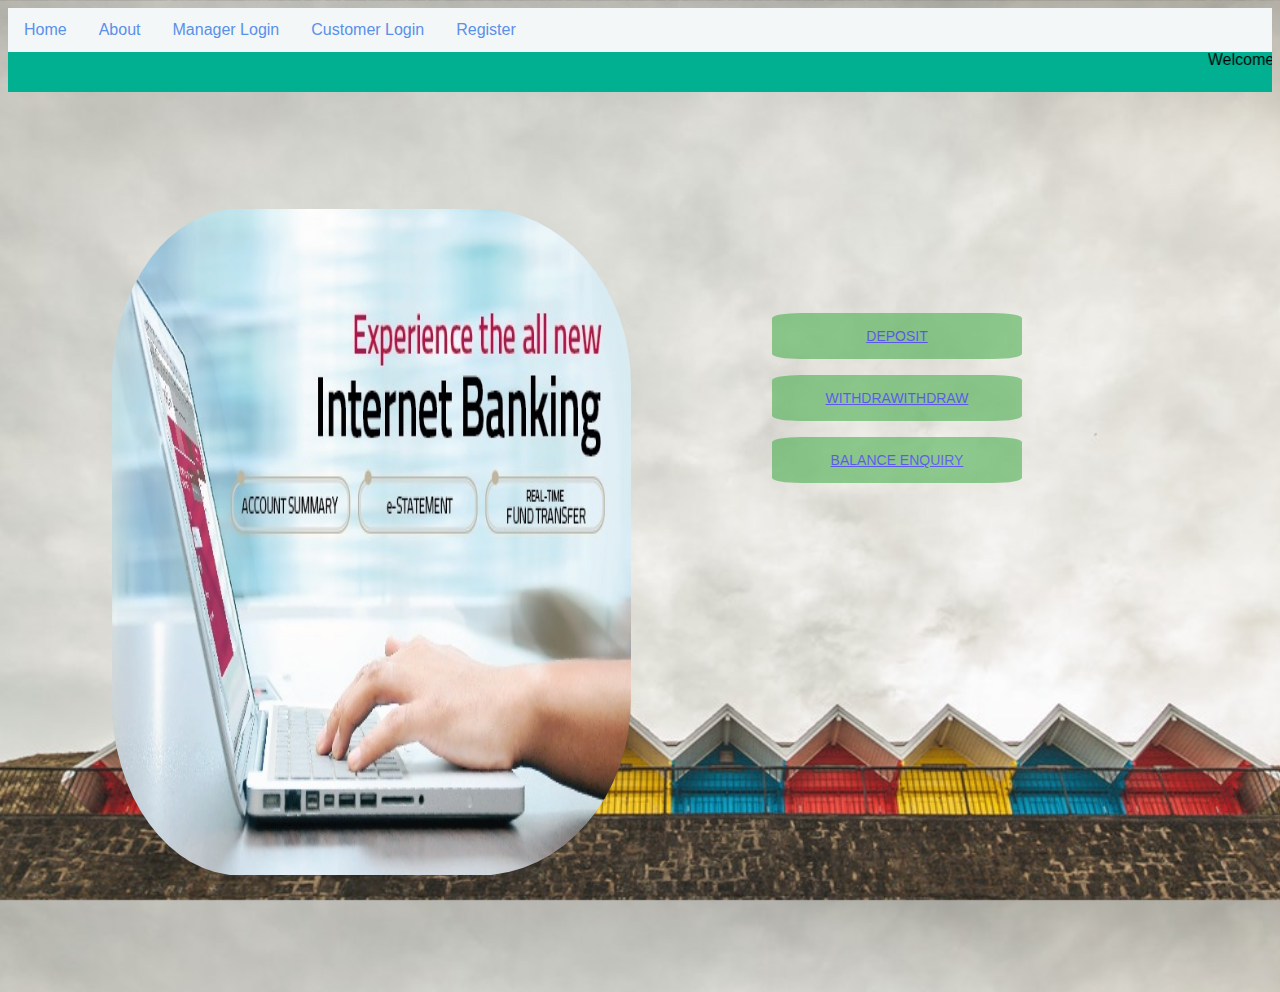
<file: afteracccr.html>
<html>
<head><title>panel</title>
    <link rel="stylesheet" href="panel-style.css">
</head>
<style>
ul {
    list-style-type: none;
    margin: 0;
    padding: 0;
    overflow: hidden;
    background-color: #f4f7f7;
}

li {
    float: left;
}

li a {
    display: block;
    color: #5990ea;
    text-align: center;
    padding: 14px 16px;
    text-decoration: none;
}

li a:hover {
    background-color: #111;
}
</style>
<body>
<ul><li><a href="index.html" class="active">Home</a></li>
						<li><a href="about.html" class="scroll">About</a></li>    
						<li><a href="Blogin.html" class="scroll">Manager Login</a></li>  
						<li><a href="Login.html" class="scroll">Customer Login</a></li>    
						<li><a href="register.html" class="scroll">Register</a></li>    	
					</ul>
<marquee behaviour=alternate bgcolor=rgb(9, 228, 239) height=40px scrollamount="8" > <font-size="7">Welcome You all Users!</font></marquee> 
    <section class="container">
<div class="left-half">
        <img src="ebank.jpg" class="image">
     </div>
    <div class="right-half">
        <form class="register">
	
        <button> <a href="Deposit.html">Deposit</button><br><br>
                        <button><a href="withdraw.html">Withdrawithdraw</a></button><br><br>
        <button><a href="balanceenq.html">Balance Enquiry</a></button><br><br>
		</form>
        </div>
   
 
      </section>
</body>
</html>
</file>
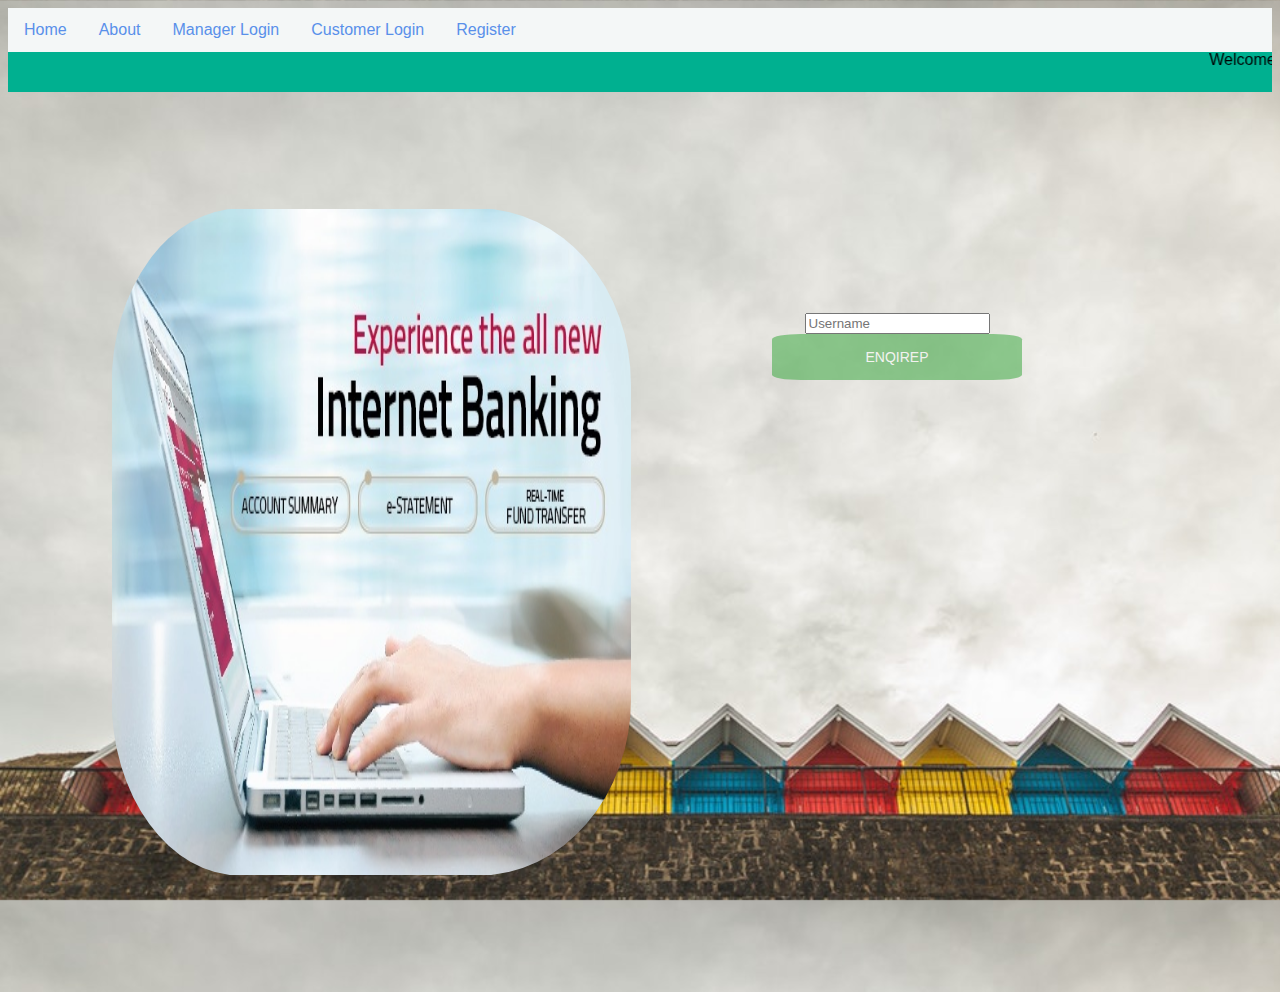
<file: balanceenq.html>
<html>
<head><title>panel</title>
    <link rel="stylesheet" href="panel-style.css">
</head>
<style>
ul {
    list-style-type: none;
    margin: 0;
    padding: 0;
    overflow: hidden;
    background-color: #f4f7f7;
}

li {
    float: left;
}

li a {
    display: block;
    color: #5990ea;
    text-align: center;
    padding: 14px 16px;
    text-decoration: none;
}

li a:hover {
    background-color: #111;
}
</style>
<body>
<ul><li><a href="index.html" class="active">Home</a></li>
						<li><a href="about.html" class="scroll">About</a></li>    
						<li><a href="Blogin.html" class="scroll">Manager Login</a></li>  
						<li><a href="Login.html" class="scroll">Customer Login</a></li>    
						<li><a href="register.html" class="scroll">Register</a></li>    	
					</ul>
<marquee behaviour=alternate bgcolor=rgb(9, 228, 239) height=40px scrollamount="8" > <font-size="7">Welcome You all Users!</font></marquee> 
    <section class="container">
<div class="left-half">
        <img src="ebank.jpg" class="image">
     </div>
    <div class="right-half">
        <form class="register" action="balanceenq.php" method="post">
        <input type="text" placeholder="Username" name="username" required />
<button>Enqirep</button>
        </form>
        </div>
   
 
      </section>
</body>
</html>
</file>
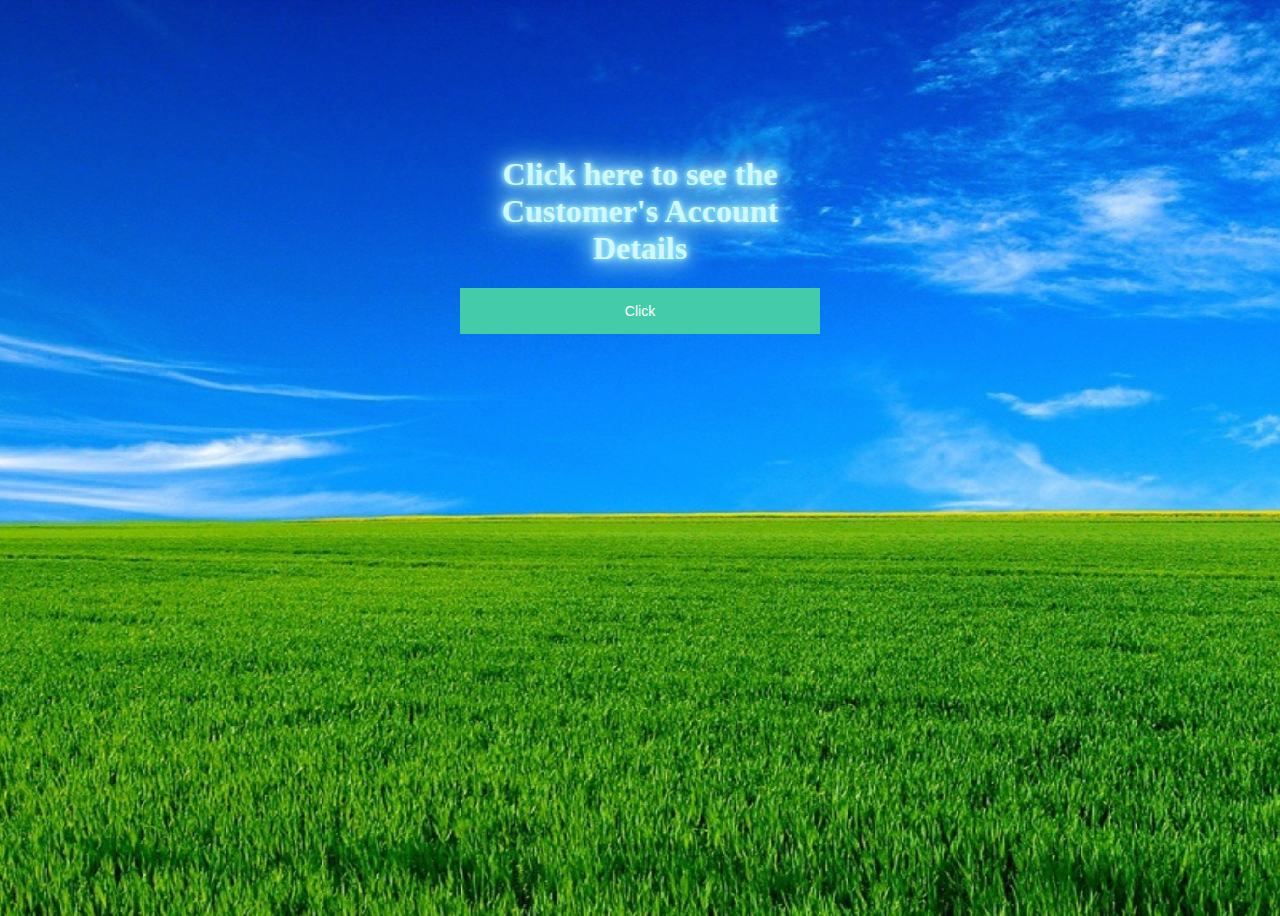
<file: bankmanhm.html>
<html>
<head>
<title>Welcome Manager</title>
<link rel="stylesheet" href="style.css">
</head>
<body>
<div class="register-page">
<div class="form">
<form class="register-form" action="bankman.php" method="post">
<h1>Click here to see the Customer's Account Details </h1>
<button>Click</button>
</form>
</div>
</div>
</body>
</html>
</file>
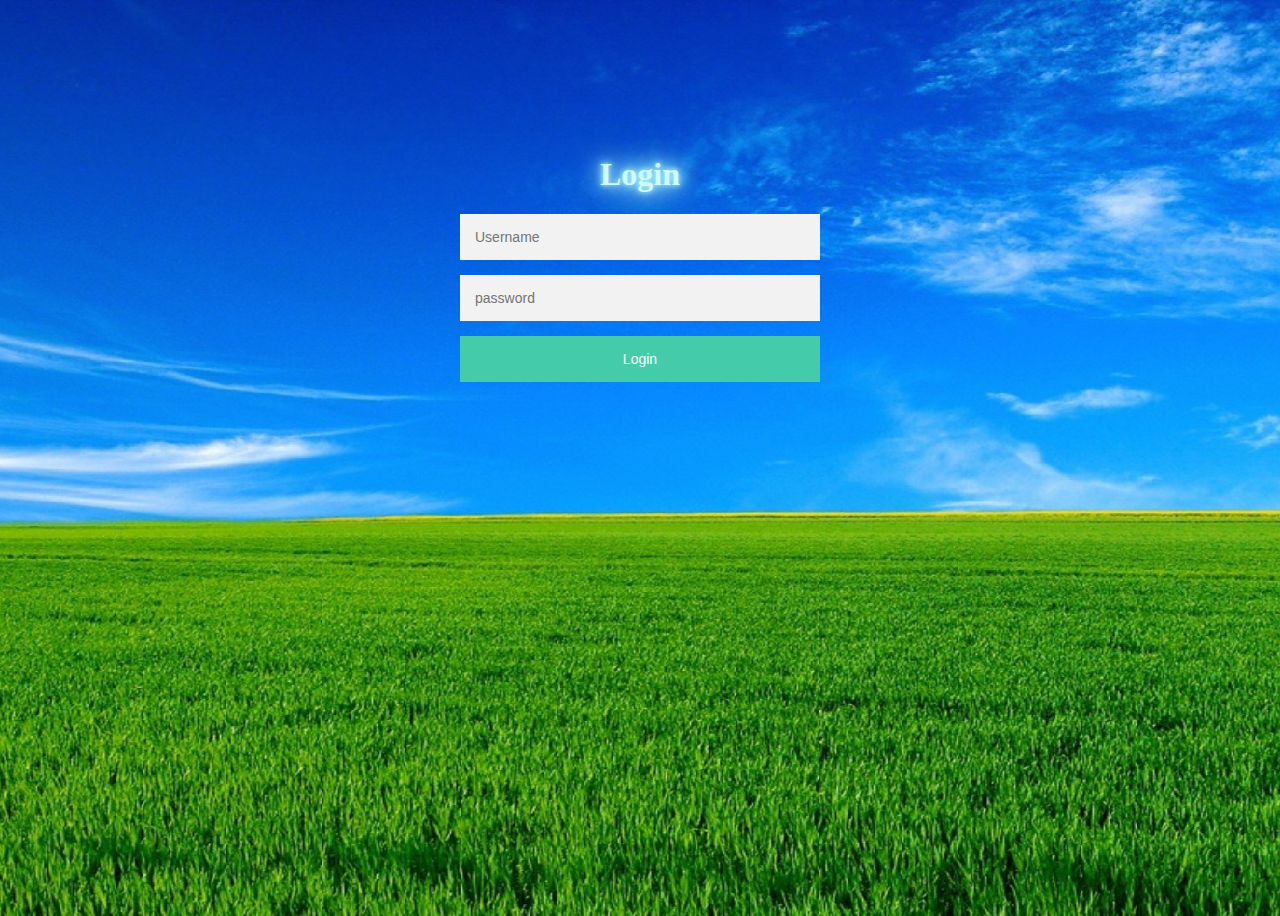
<file: Blogin.html>
<html>
<head>
<title>Manager Login</title>
<link rel="stylesheet" href="style.css">
</head>
<body>
<div class="Login-page">
<div class="form">
<form class="login-form" action="Blogin.php" method="post">
<h1>Login<h1>
<input type="text" placeholder="Username" name="username"/>
<input type="password" placeholder="password" name="password"/>
<button>Login</button>
</form>
</div>
</div>
</body>
</html>
</file>
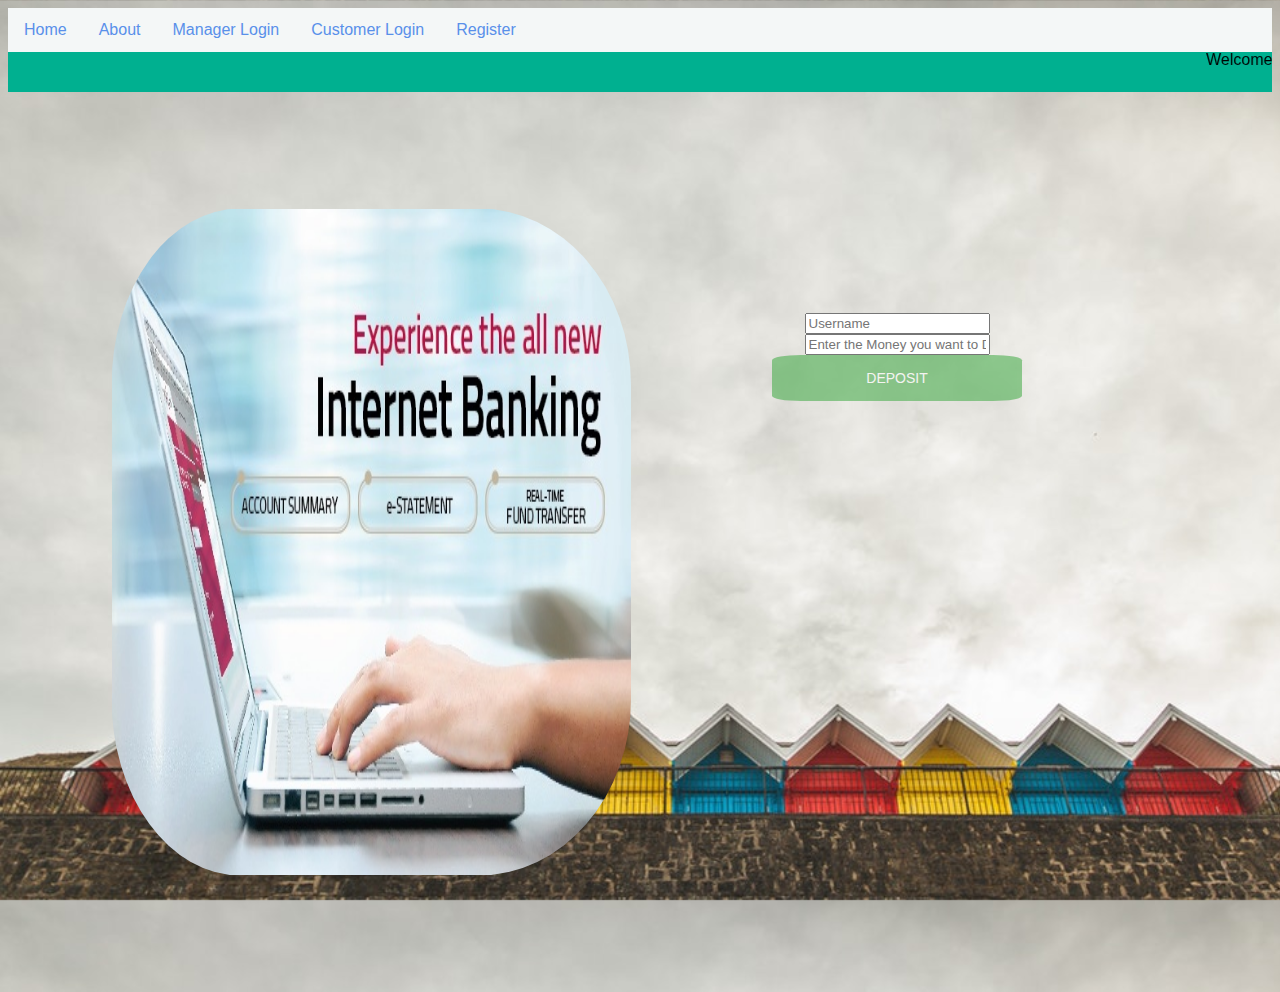
<file: Deposit.html>
<html>
<head><title>panel</title>
    <link rel="stylesheet" href="panel-style.css">
</head>
<style>
ul {
    list-style-type: none;
    margin: 0;
    padding: 0;
    overflow: hidden;
    background-color: #f4f7f7;
}

li {
    float: left;
}

li a {
    display: block;
    color: #5990ea;
    text-align: center;
    padding: 14px 16px;
    text-decoration: none;
}

li a:hover {
    background-color: #111;
}
</style>
<body>
<ul><li><a href="index.html" class="active">Home</a></li>
						<li><a href="about.html" class="scroll">About</a></li>    
						<li><a href="Blogin.html" class="scroll">Manager Login</a></li>  
						<li><a href="Login.html" class="scroll">Customer Login</a></li>    
						<li><a href="register.html" class="scroll">Register</a></li>    	
					</ul>
<marquee behaviour=alternate bgcolor=rgb(9, 228, 239) height=40px scrollamount="8" > <font-size="7">Welcome You all Users!</font></marquee> 
    <section class="container">
<div class="left-half">
        <img src="ebank.jpg" class="image">
     </div>
    <div class="right-half">
        <form class="register" action="Deposit.php" method="post">
        <input type="text" placeholder="Username" name="username" required />
<input type="text" placeholder="Enter the Money you want to Deposit " name="Amt" required />
<button>Deposit</button>
        </form>
        </div>
   
 
      </section>
</body>
</html>
</file>
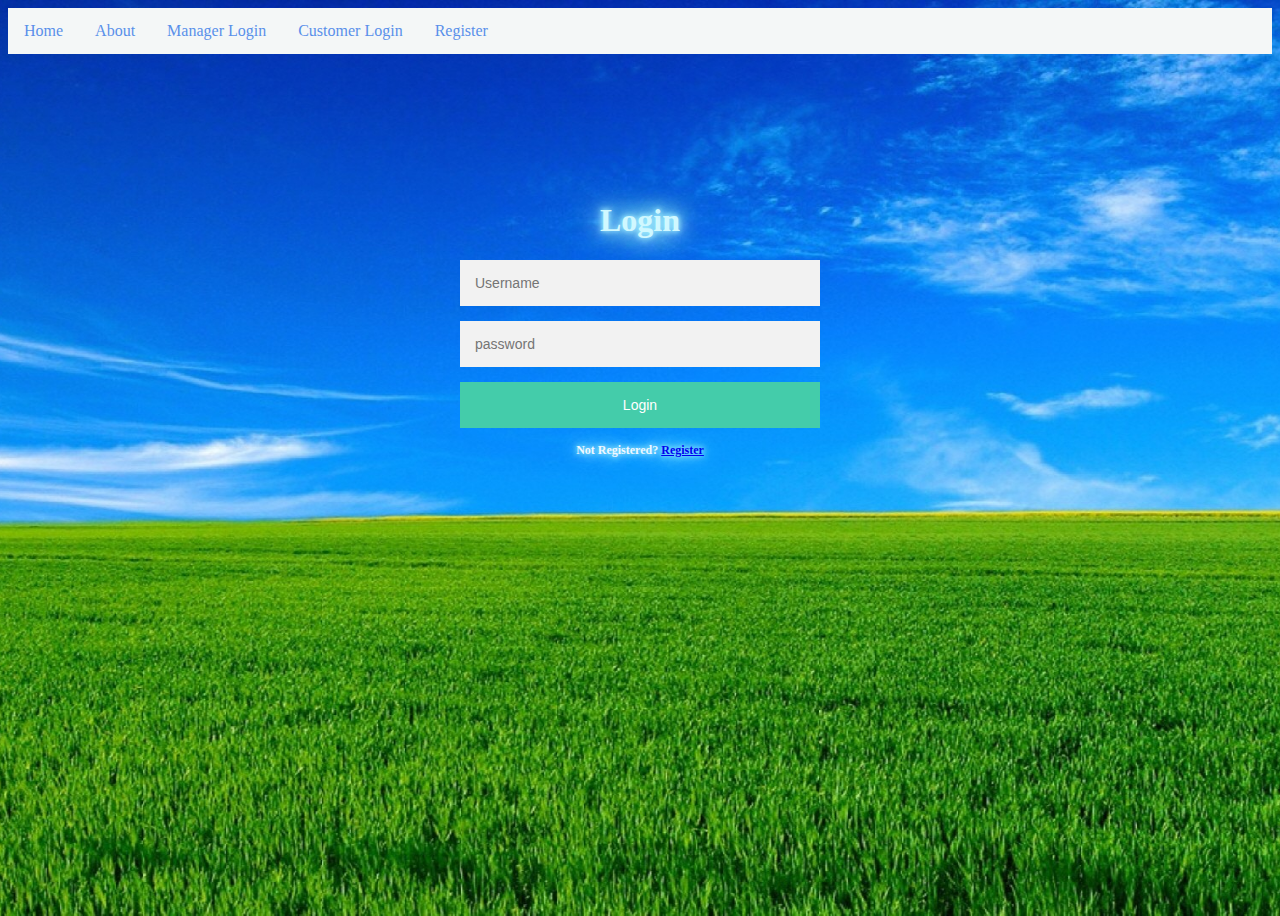
<file: Login.html>
<html>
<head>
<title>Login and Registration</title>
<link rel="stylesheet" href="style.css">
</head>
<style>
ul {
    list-style-type: none;
    margin: 0;
    padding: 0;
    overflow: hidden;
    background-color: #f4f7f7;
}

li {
    float: left;
}

li a {
    display: block;
    color: #5990ea;
    text-align: center;
    padding: 14px 16px;
    text-decoration: none;
}

li a:hover {
    background-color: #111;
}
</style>
<body>
<ul><li><a href="index.html" class="active">Home</a></li>
						<li><a href="about.html" class="scroll">About</a></li>    
						<li><a href="Blogin.html" class="scroll">Manager Login</a></li>  
						<li><a href="Login.html" class="scroll">Customer Login</a></li>    
						<li><a href="register.html" class="scroll">Register</a></li>    	
					</ul>
<div class="Login-page">
<div class="form">
<form class="login-form" action="login.php" method="post">
<h1>Login<h1>
<input type="text" placeholder="Username" name="username" required />
<input type="password" placeholder="password" name="password" required />
<button>Login</button>
<p class="message">Not Registered? <a href="register.html">Register</a></p>
</form>
</div>
</div>
</body>
</html>
</file>
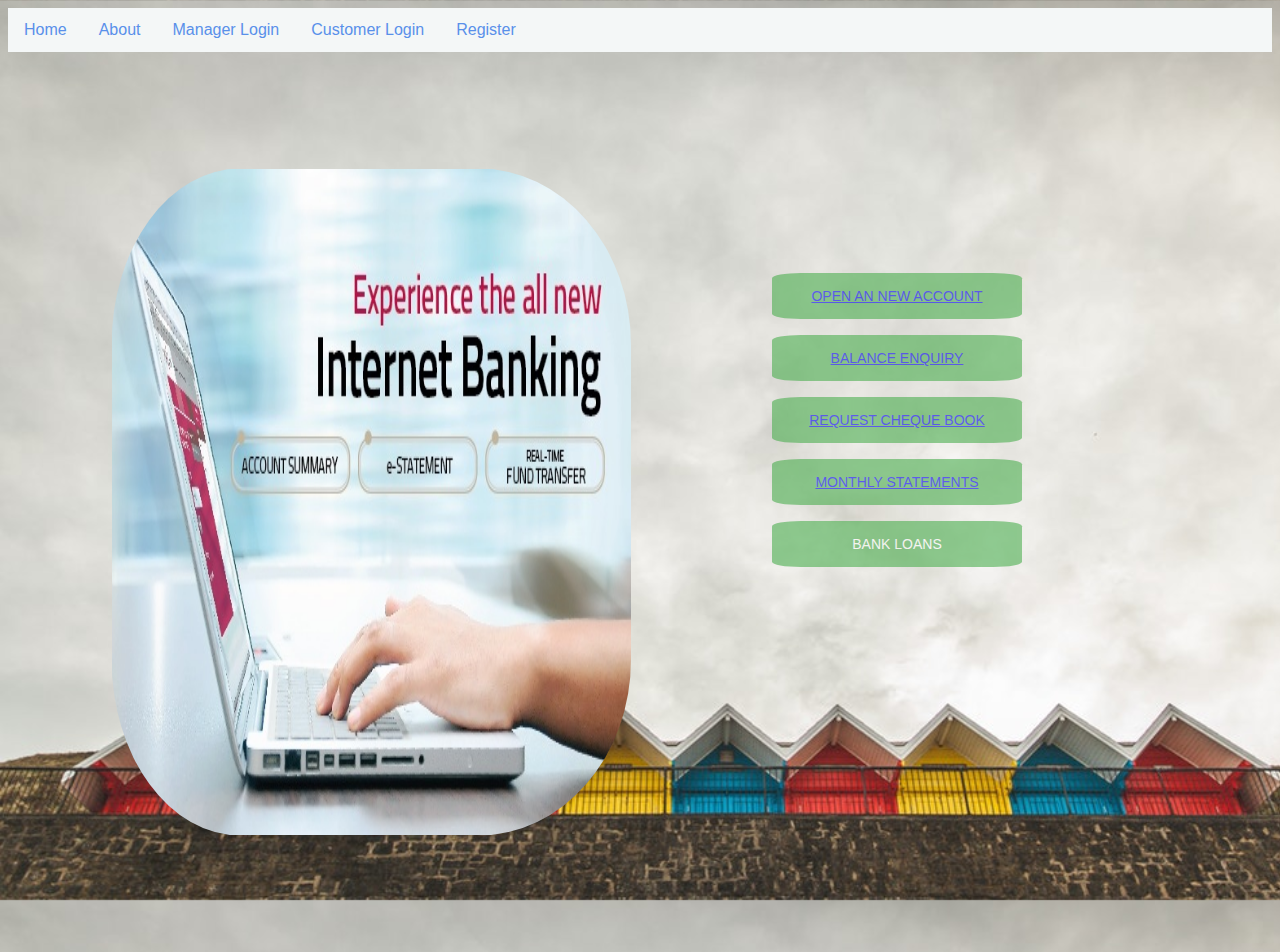
<file: panel.html>
<html>
<head><title>Welcome To Bank</title>
    <link rel="stylesheet" href="panel-style.css">
</head>
<style>
ul {
    list-style-type: none;
    margin: 0;
    padding: 0;
    overflow: hidden;
    background-color: #f4f7f7;
}

li {
    float: left;
}

li a {
    display: block;
    color: #5990ea;
    text-align: center;
    padding: 14px 16px;
    text-decoration: none;
}

li a:hover {
    background-color: #111;
}
</style>
<body>
<ul><li><a href="index.html" class="active">Home</a></li>
						<li><a href="about.html" class="scroll">About</a></li>    
						<li><a href="Blogin.html" class="scroll">Manager Login</a></li>  
						<li><a href="Login.html" class="scroll">Customer Login</a></li>    
						<li><a href="register.html" class="scroll">Register</a></li>    	
					</ul>
<!-- <marquee behaviour=alternate bgcolor=rgb(9, 228, 239) height=40px scrollamount="8" > <font-size="7">Welcome You all Users!</font></marquee>  -->
    <section class="container">
<div class="left-half">
        <img src="ebank.jpg" class="image">
     </div>
    <div class="right-half">
        <form class="register">
	
        <button> <a href="crtac.html">Open An New Account</button><br><br>
                        <button><a href="afteracccr.html">Balance Enquiry</button><br><br>
						<button><a href="thankingcu.html">Request Cheque Book</a></button><br><br>
						<button><a href="thankingcu.html">Monthly Statements</a></button><br><br>
						<button>Bank Loans</button><br><br>
        </form>
        </div>
   
 
      </section>
</body>
</html>
</file>
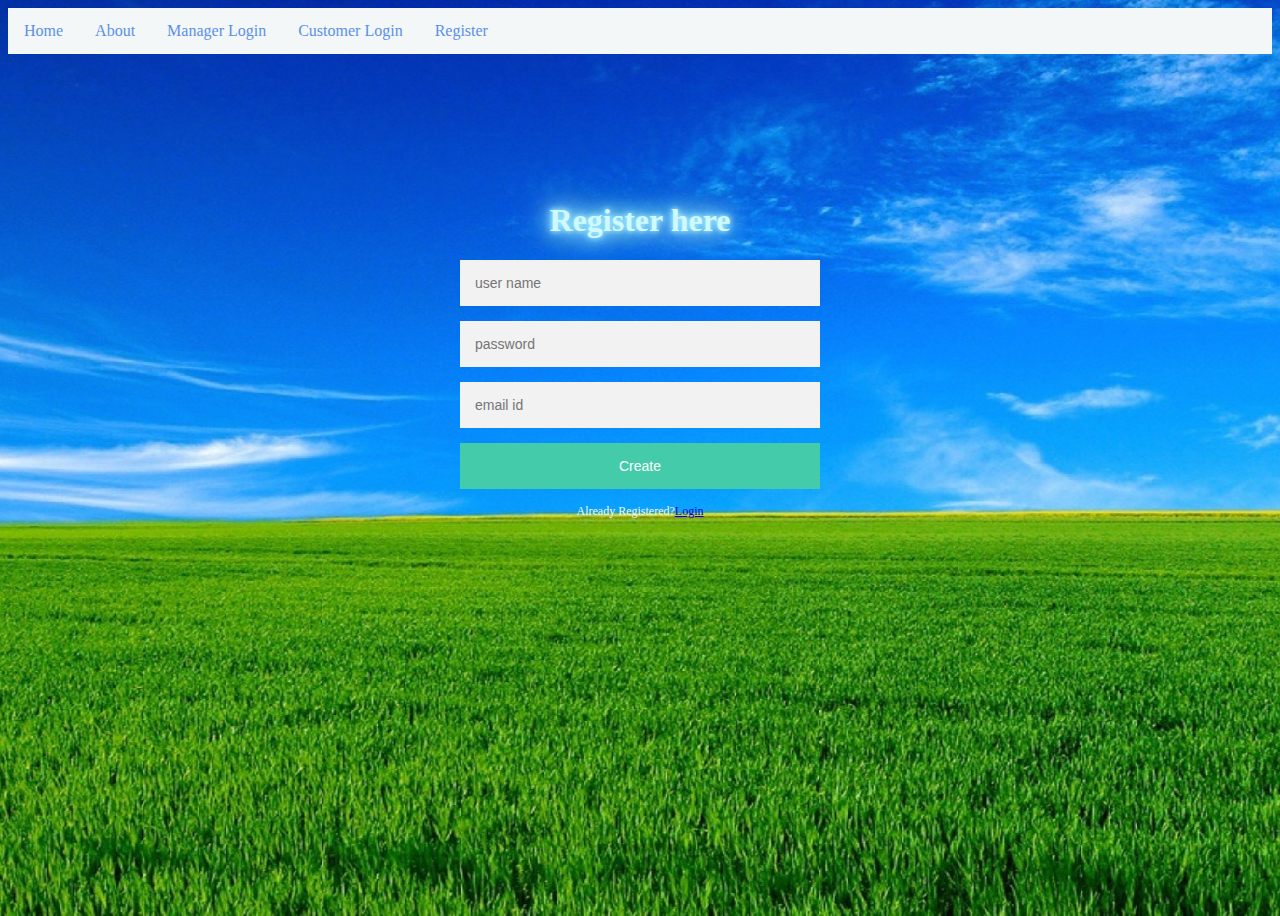
<file: register.html>
<html>
<head>
<title>Login and Registration</title>
<link rel="stylesheet" href="style.css">
</head>
<style>
ul {
    list-style-type: none;
    margin: 0;
    padding: 0;
    overflow: hidden;
    background-color: #f4f7f7;
}

li {
    float: left;
}

li a {
    display: block;
    color: #5990ea;
    text-align: center;
    padding: 14px 16px;
    text-decoration: none;
}

li a:hover {
    background-color: #111;
}
</style>
<body>
<ul><li><a href="index.html" class="active">Home</a></li>
						<li><a href="about.html" class="scroll">About</a></li>    
						<li><a href="Blogin.html" class="scroll">Manager Login</a></li>  
						<li><a href="Login.html" class="scroll">Customer Login</a></li>    
						<li><a href="register.html" class="scroll">Register</a></li>    	
					</ul>
<div class="register-page">
<div class="form">
<form class="register-form" action="register.php" method="post">
<h1>Register here </h1>
<input type="text" placeholder="user name" name="username" required />
<input type="password" placeholder="password" name="password" required />
<input type="text" placeholder="email id" name="email" required />
<button>Create</button>
<p class="message">Already Registered?<a href="Login.html">Login </a></p>
</form>
</div>
</div>
</body>
</html>
</file>
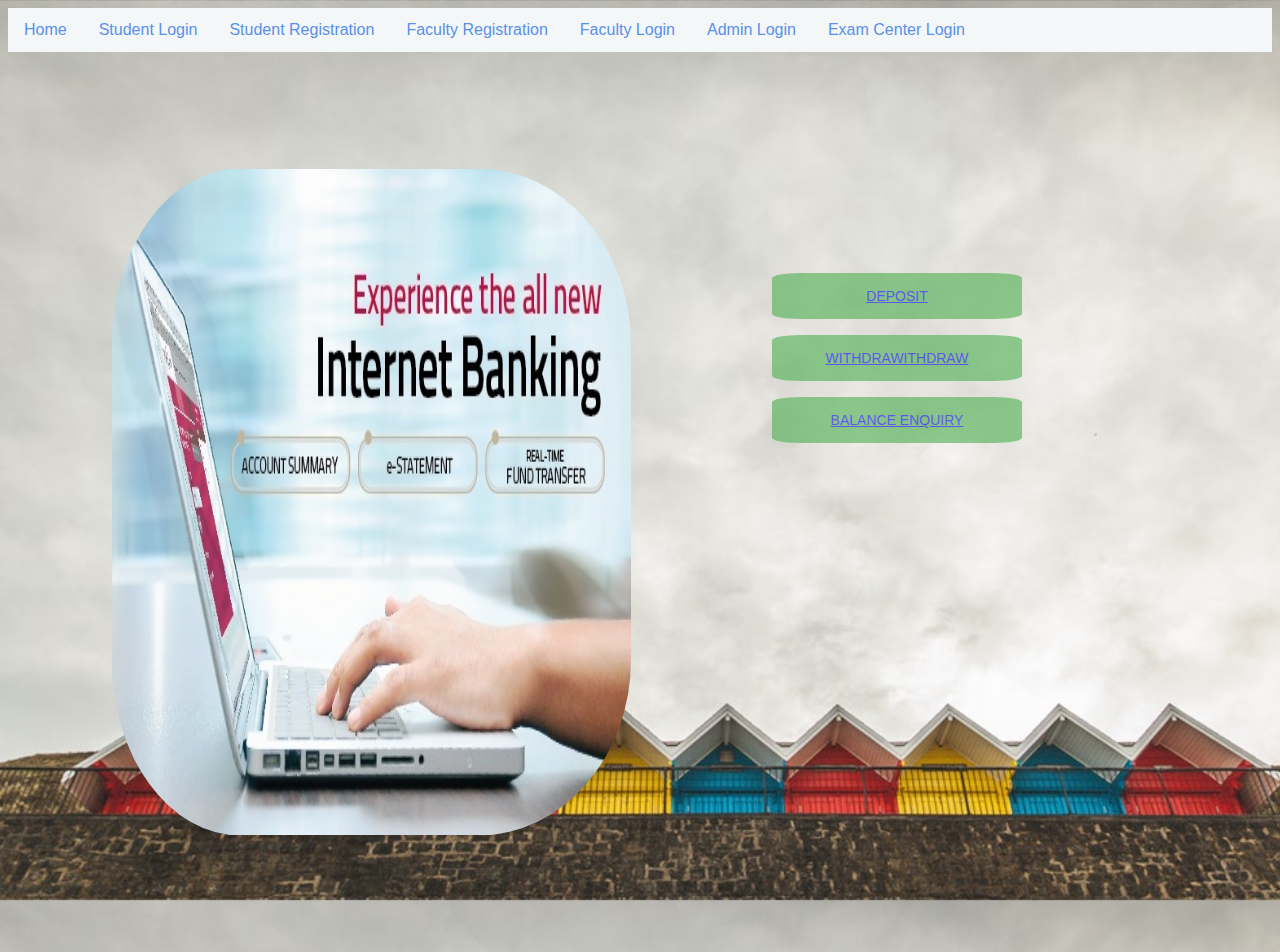
<file: stuhmp.html>
<html>
<head><title>panel</title>
    <link rel="stylesheet" href="panel-style.css">
</head>
<style>
ul {
    list-style-type: none;
    margin: 0;
    padding: 0;
    overflow: hidden;
    background-color: #f4f7f7;
}

li {
    float: left;
}

li a {
    display: block;
    color: #5990ea;
    text-align: center;
    padding: 14px 16px;
    text-decoration: none;
}

li a:hover {
    background-color: #111;
}
</style>
<body>
<ul><li><a href="hmpage.html" class="active">Home</a></li>    
						<li><a href="panel.html" class="scroll">Student Login</a></li> 
<li><a href="registration.html" class="scroll">Student Registration</a></li>
<li><a href="facultyr.html" class="scroll">Faculty Registration</a></li>						
						<li><a href="facultyl.html" class="scroll">Faculty Login</a></li>    
						<li><a href="Adminl.html" class="scroll">Admin Login</a></li>    	
					<li><a href="examl.html" class="scroll">Exam Center Login</a></li>
					</ul>
<!-- <marquee behaviour=alternate bgcolor=rgb(9, 228, 239) height=40px scrollamount="8" > <font-size="7">Welcome You all Users!</font></marquee>  -->
    <section class="container">
<div class="left-half">
        <img src="ebank.jpg" class="image">
     </div>
    <div class="right-half">
        <form class="register">
	
        <button> <a href="Deposit.html">Deposit</button><br><br>
                        <button><a href="withdraw.html">Withdrawithdraw</a></button><br><br>
        <button><a href="balanceenq.html">Balance Enquiry</a></button><br><br>
		</form>
        </div>
   
 
      </section>
</body>
</html>
</file>
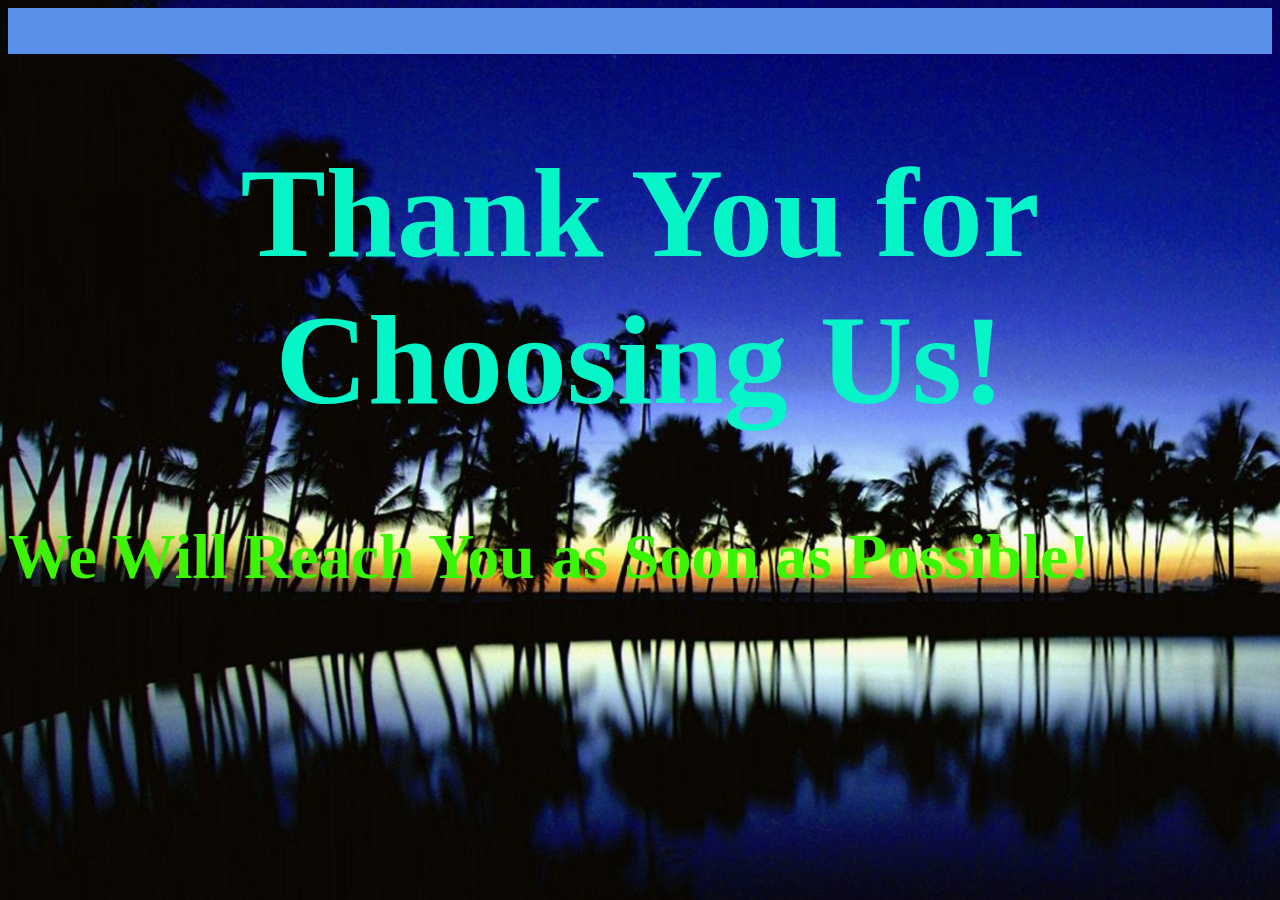
<file: thankingcu.html>
<!DOCTYPE html>
<html>
<head>
</head>
<style>
ul {
    list-style-type: none;
    margin: 0;
    padding: 0;
    overflow: hidden;
    background-color: #5990ea;
}

li {
    float: left;
}

li a {
    display: block;
    color: #5990ea;
    text-align: center;
    padding: 14px 16px;
    text-decoration: none;
}

li a:hover {
    background-color: #111;
}
</style>
<body background="bg3.jpg">
<ul><li><a href="index.html" class="active">Home</a></li>
						<li><a href="about.html" class="scroll">About</a></li>    
						<li><a href="Blogin.html" class="scroll">Manager Login</a></li>  
						<li><a href="Login.html" class="scroll">Customer Login</a></li>    
						<li><a href="register.html" class="scroll">Register</a></li>    	
					</ul>
<h1 style="font-size:10vw"><center><font color="#07f4c9"> Thank You for Choosing Us!</font></center></h1>

<sub><p style="font-size:5vw"><font color="#3ef406"><b>We Will Reach You as Soon as Possible!</b></p></sub>

</body>
</html>
</file>
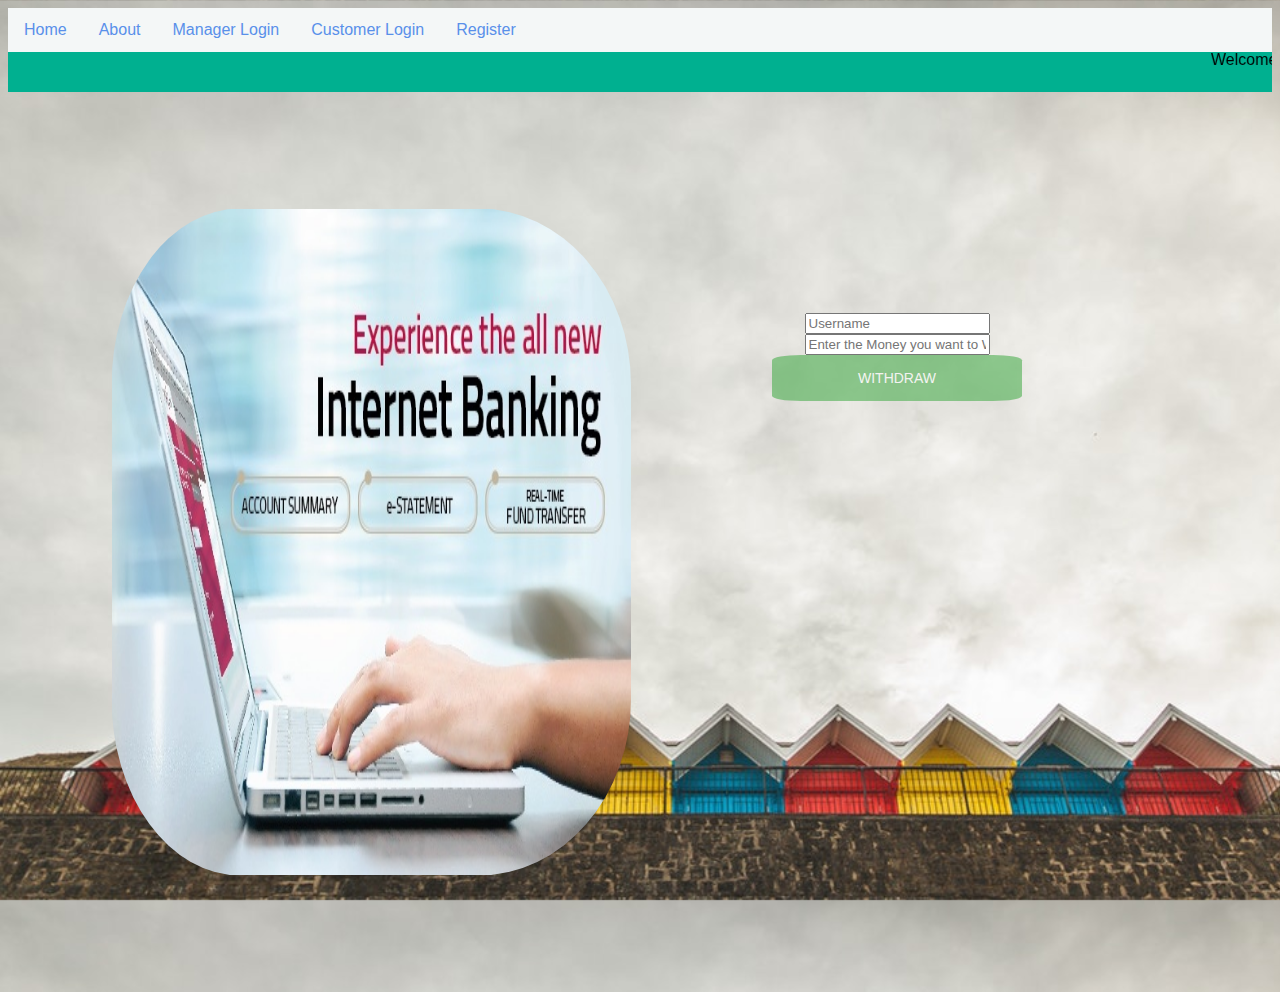
<file: withdraw.html>
<html>
<head><title>panel</title>
    <link rel="stylesheet" href="panel-style.css">
</head>
<style>
ul {
    list-style-type: none;
    margin: 0;
    padding: 0;
    overflow: hidden;
    background-color: #f4f7f7;
}

li {
    float: left;
}

li a {
    display: block;
    color: #5990ea;
    text-align: center;
    padding: 14px 16px;
    text-decoration: none;
}

li a:hover {
    background-color: #111;
}
</style>
<body>
<ul><li><a href="index.html" class="active">Home</a></li>
						<li><a href="about.html" class="scroll">About</a></li>    
						<li><a href="Blogin.html" class="scroll">Manager Login</a></li>  
						<li><a href="Login.html" class="scroll">Customer Login</a></li>    
						<li><a href="register.html" class="scroll">Register</a></li>    	
					</ul>
<marquee behaviour=alternate bgcolor=rgb(9, 228, 239) height=40px scrollamount="8" > <font-size="7">Welcome You all Users!</font></marquee> 
    <section class="container">
<div class="left-half">
        <img src="ebank.jpg" class="image">
     </div>
    <div class="right-half">
        <form class="register" action="withdraw.php" method="post">
        <input type="text" placeholder="Username" name="username" required />
<input type="text" placeholder="Enter the Money you want to Withdraw " name="Amt" required />
<button>Withdraw</button>
        </form>
        </div>
   
 
      </section>
</body>
</html>
</file>
<file: panel-style.css>
html,body,section,div{
    height:100%;
}
body{
    background: url(bodybg.jpg);
    background-size:cover;
    font-family: sans-serif;
    line-height: 100%;
    
text-align: center;
}
.container{
    display:table;
    height:100%;
    width:100%;
}

div{
    display: table-cell;
    text-align:center;
    vertical-align:middle;
    width:50%;
    padding:5rem;
}
.image{
    height:90%;
    width:110%;
    padding-bottom: 5%;
    padding-left: 5%;
        border-radius: 28%;
    padding-top: 5%;
}
.register{
   padding-top: 12%;
   
    vertical-align: middle;
    width:75%;
    height: 75%;
    box-sizing:border-box;
 
}
.right-half button{

    font-family:"Roboto", sans-serif;
    text-transform: uppercase;
    outline:1;
    background: #4CAF50;
    width: 100%;
    border: 0;
	    border-radius: 11.5%;
    padding: 15px;
	width: 250px;
    color:#FFFFFF;
	opacity: 0.6;
    filter: alpha(opacity=60);
    font-size:14px;
    cursor: pointer;
}
.right-half button:hover,form button:active{

    border-radius: 14%;
}
</file>
<file: style.css>
body{
background-image:url("bg.jpg");
height:100vh;
background-size:cover;
background-position:center;
}
.login-page
{
width:360px;
padding:10% 0 0;
margin:auto;
}
.register-page
{
width:360px;
padding:10% 0 0;
margin:auto;
}
.form
{
position:relative;
z-index:1;
background:(7, 40, 195, 0.8);
max-width:360px;
margin:0 auto 100px
padding:45px;
text-align:center;
}
 .form h1{
    color: #D0F8FF;
    text-shadow: 0 0 5px #A5F1FF, 0 0 10px #A5F1FF,
             0 0 20px #A5F1FF, 0 0 30px #A5F1FF,
             0 0 40px #A5F1FF;
}


.formbg {
  background-color: white;
  background-image: url('bg.jpg');
  background-size: auto;
  background-repeat: repeat;
  background-attachment: scroll;
}	
.form input
{
font-family:"Roboto",sans-serif;
outline:1;
background:#f2f2f2;
width:100%;
border:0;
margin: 0 0 15px;
padding:15px;
box-sizing:border-box;
font-size:14px;
}
.form button{
font-family:"Roboto",sans-serif;
textt-transform:uppercase;
outline:0;
background:#4CA;
width:100%;
border:0;
padding:15px;
color:#FFFFFF;
font-size:14px;
cursor:pointer;
}
.form button:hover,.form button:active{
background:#43A047;
}
.form .message
{
margin:15px 0 0;
color:aliceblue;
font-size:12px;
}
</file>
